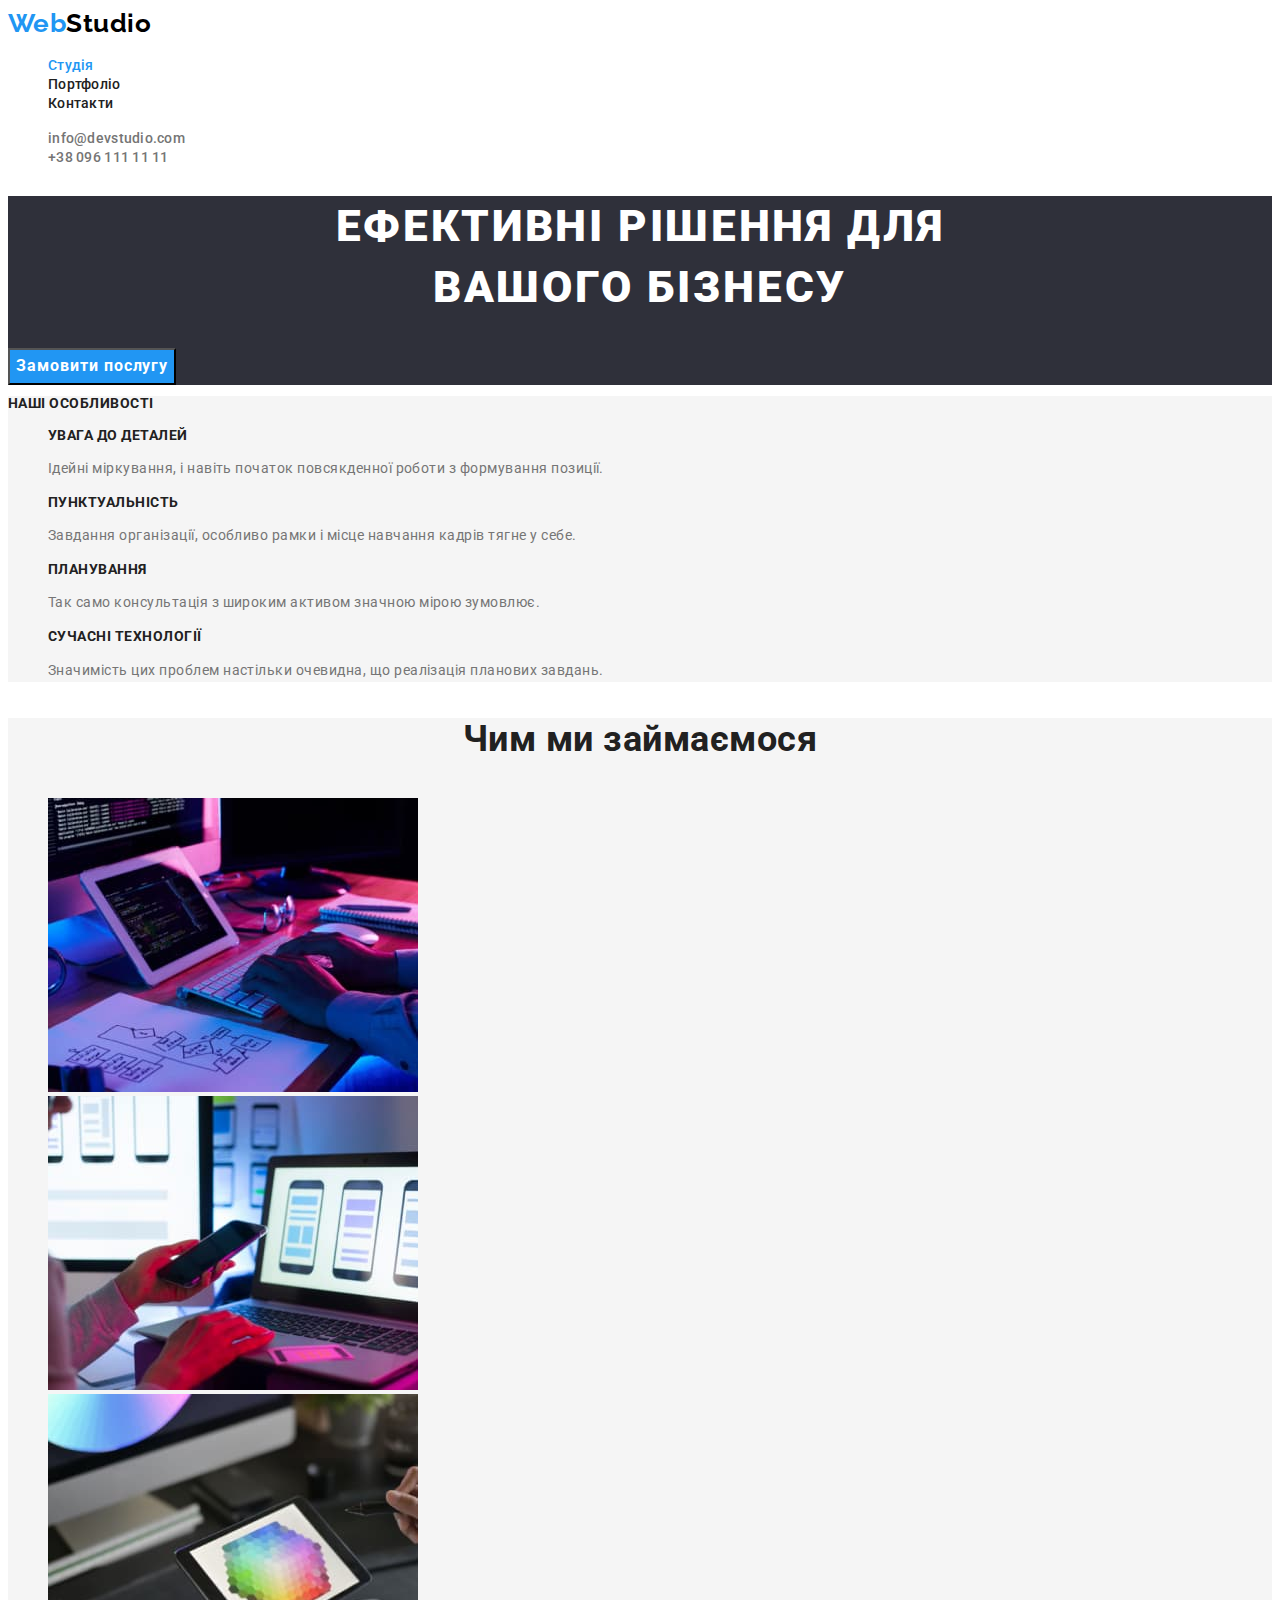
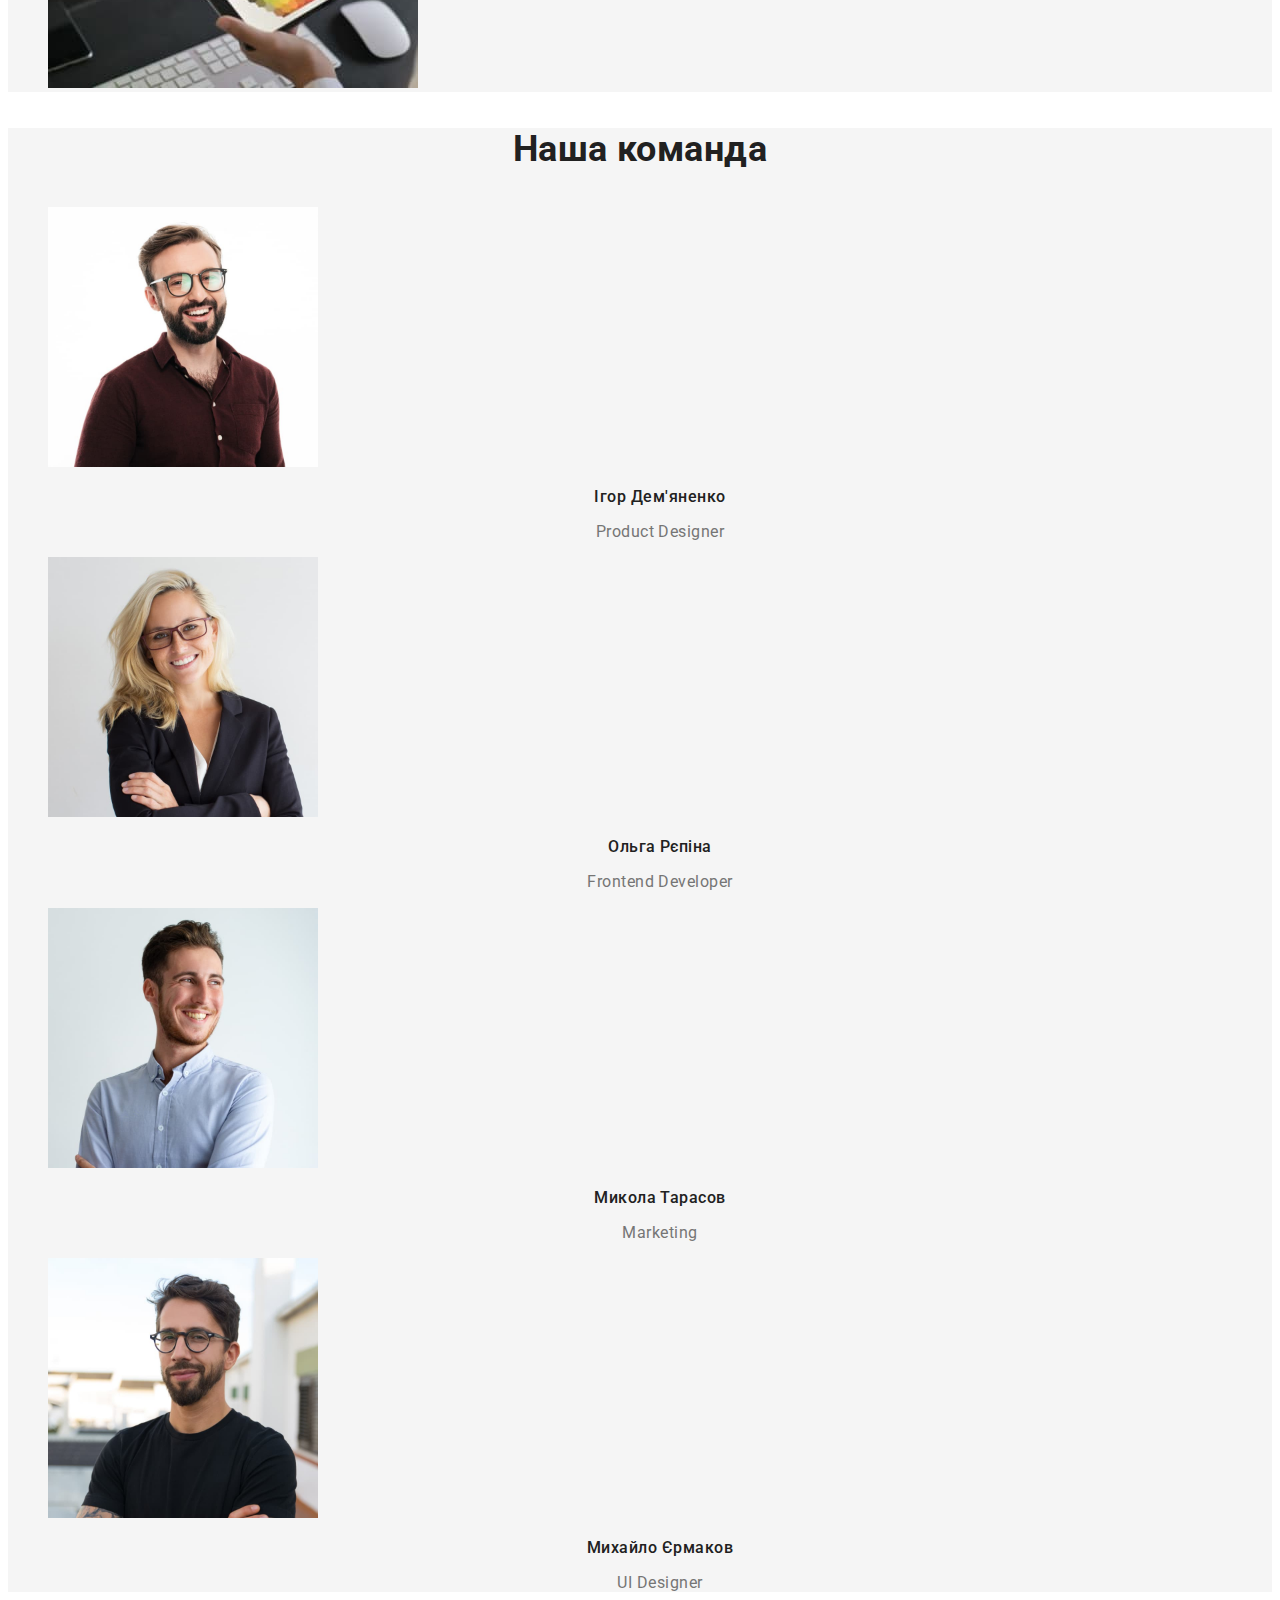
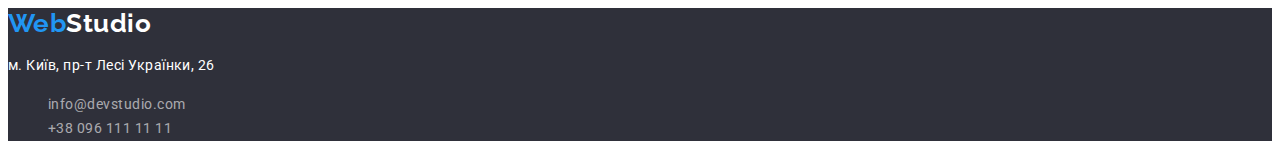
<file: index.html>
<!DOCTYPE html>
<html lang="uk">
<head>
    <meta charset="UTF-8">
    <meta http-equiv="X-UA-Compatible" content="IE=edge">
    <meta name="viewport" content="width=device-width, initial-scale=1.0">
    <title>Document</title> <link rel="stylesheet" href="./css/styles.css">
    <link rel="preconnect" href="https://fonts.googleapis.com">
    <link rel="preconnect" href="https://fonts.gstatic.com" crossorigin>
    <link href="https://fonts.googleapis.com/css2?family=Raleway:wght@700&family=Roboto:wght@400;500;700;900&display=swap"
    rel="stylesheet">
</head>
<body>

    <!-- "Шапка" сторінки Студія -->

 <header class="page-header">
    <nav class="nav">

        <!-- Логотип -->

    <a href="" class="logo-web">
        Web<span class="logo-studio">Studio</span>
    </a>
      
    <!-- Контакти -->

    <ul>
        <li><a href="./index.html" class="current">Студія</a></li>
        <li><a href="./portfolio.html" class="current-title">Портфоліо</a></li>
        <li><a href="" class="contacts">Контакти</a></li>
        
    </ul>
 </nav>
    <ul>
        <li><a href="mailto:info@devstudio.com" class="current-contacts">info@devstudio.com</a></li>
        <li><a href="tel:+380961111111" class="current-contacts">+38 096 111 11 11</a></li>
    </ul>
 </header>

 <!-- Основний контент сторінки Студія -->

<main>
    <section class="hero">
        <h1 class="hero-title">ЕФЕКТИВНІ РІШЕННЯ ДЛЯ <br/> ВАШОГО БІЗНЕСУ</h1>
        <button type="button" class="button-primary">Замовити послугу</button>
    </section>
     <section class="section">
    <h2 class="section-title">Наші особливості</h2>
        <ul>
        <li>
    <h3 class="section-title"> УВАГА ДО ДЕТАЛЕЙ </h3>
    <p class="section-title-text">Ідейні міркування, і навіть початок повсякденної роботи з формування позиції.</p>
</li>
<li>
        <h3 class="section-title">ПУНКТУАЛЬНІСТЬ</h3>
    <p class="section-title-text">Завдання організації, особливо рамки і місце навчання кадрів тягне у себе.</p>
</li>
<li>
    <h3 class="section-title">ПЛАНУВАННЯ</h3>
    <p class="section-title-text">Так само консультація з широким активом значною мірою зумовлює.</p>
</li>
<li>
    <h3 class="section-title">СУЧАСНІ ТЕХНОЛОГІЇ</h3>
    <p class="section-title-text">Значимість цих проблем настільки очевидна, що реалізація планових завдань.</p>
</li>
</ul>
 </section>
 <section class="section">
    <h3 class="section-headline">Чим ми займаємося</h3>
    <ul>
        <li>
            <img src="./images/Comp.jpg" alt="Робота за коп'ютером" width="370"/>
        </li>
        <li>
            <img src="./images/Phone.jpg" alt="Робота з телефоном" width="370"/>
        </li>
        <li>
            <img src="./images/Tablet.jpg" alt="Робота на планшеті" width="370"/>
        </li>
    </ul>
 </section>
 <section class="section">
    <h3 class="section-headline">Наша команда</h3>
    <ul>
        <li>
            <img src="./images/Ihor.jpg" alt="Ігор Дем'яненко" width="270"/>
            <h3 class="section-subtitle">Ігор Дем'яненко</h3>
            <p class="section-text" lang="en"> Product Designer</p>
        </li>
        <li>
            <img src="./images/Olga.jpg" alt="Ольга Рєпіна" width="270"/>
            <h3 class="section-subtitle">Ольга Рєпіна</h3>
            <p class="section-text" lang="en">Frontend Developer</p>
        </li>
        <li>
            <img src="./images/Mykola.jpg" alt="Микола Тарасов" width="270"/>
            <h3 class="section-subtitle">Микола Тарасов</h3>
            <p class="section-text" lang="en">Marketing</p>
        </li>
        <li>
            <img src="./images/Mykhailo.jpg" alt="Михайло Єрмаков" width="270"/>
            <h3 class="section-subtitle">Михайло Єрмаков</h3>
            <p class="section-text" lang="en">UI Designer</p>
        </li>
    </ul>
</section>
</main>

<!-- "Підвал" сторінки Студія -->

 <footer class="page-footer">
    <a href="" class="logo-web">
        Web<span class="logo-studio-text">Studio</span>
    </a>
    <address>
        <p class="address-text">м. Київ, пр-т Лесі Українки, 26</p>
        <ul>
        <li><a href="mailto:info@devstudio.com" class="items-contacts">info@devstudio.com</a></li>
        <li><a href="tel:+380961111111" class="items-contacts">+38 096 111 11 11</a></li>
    </ul>
    </address>
 </footer>
  </body>
</html>
</file>
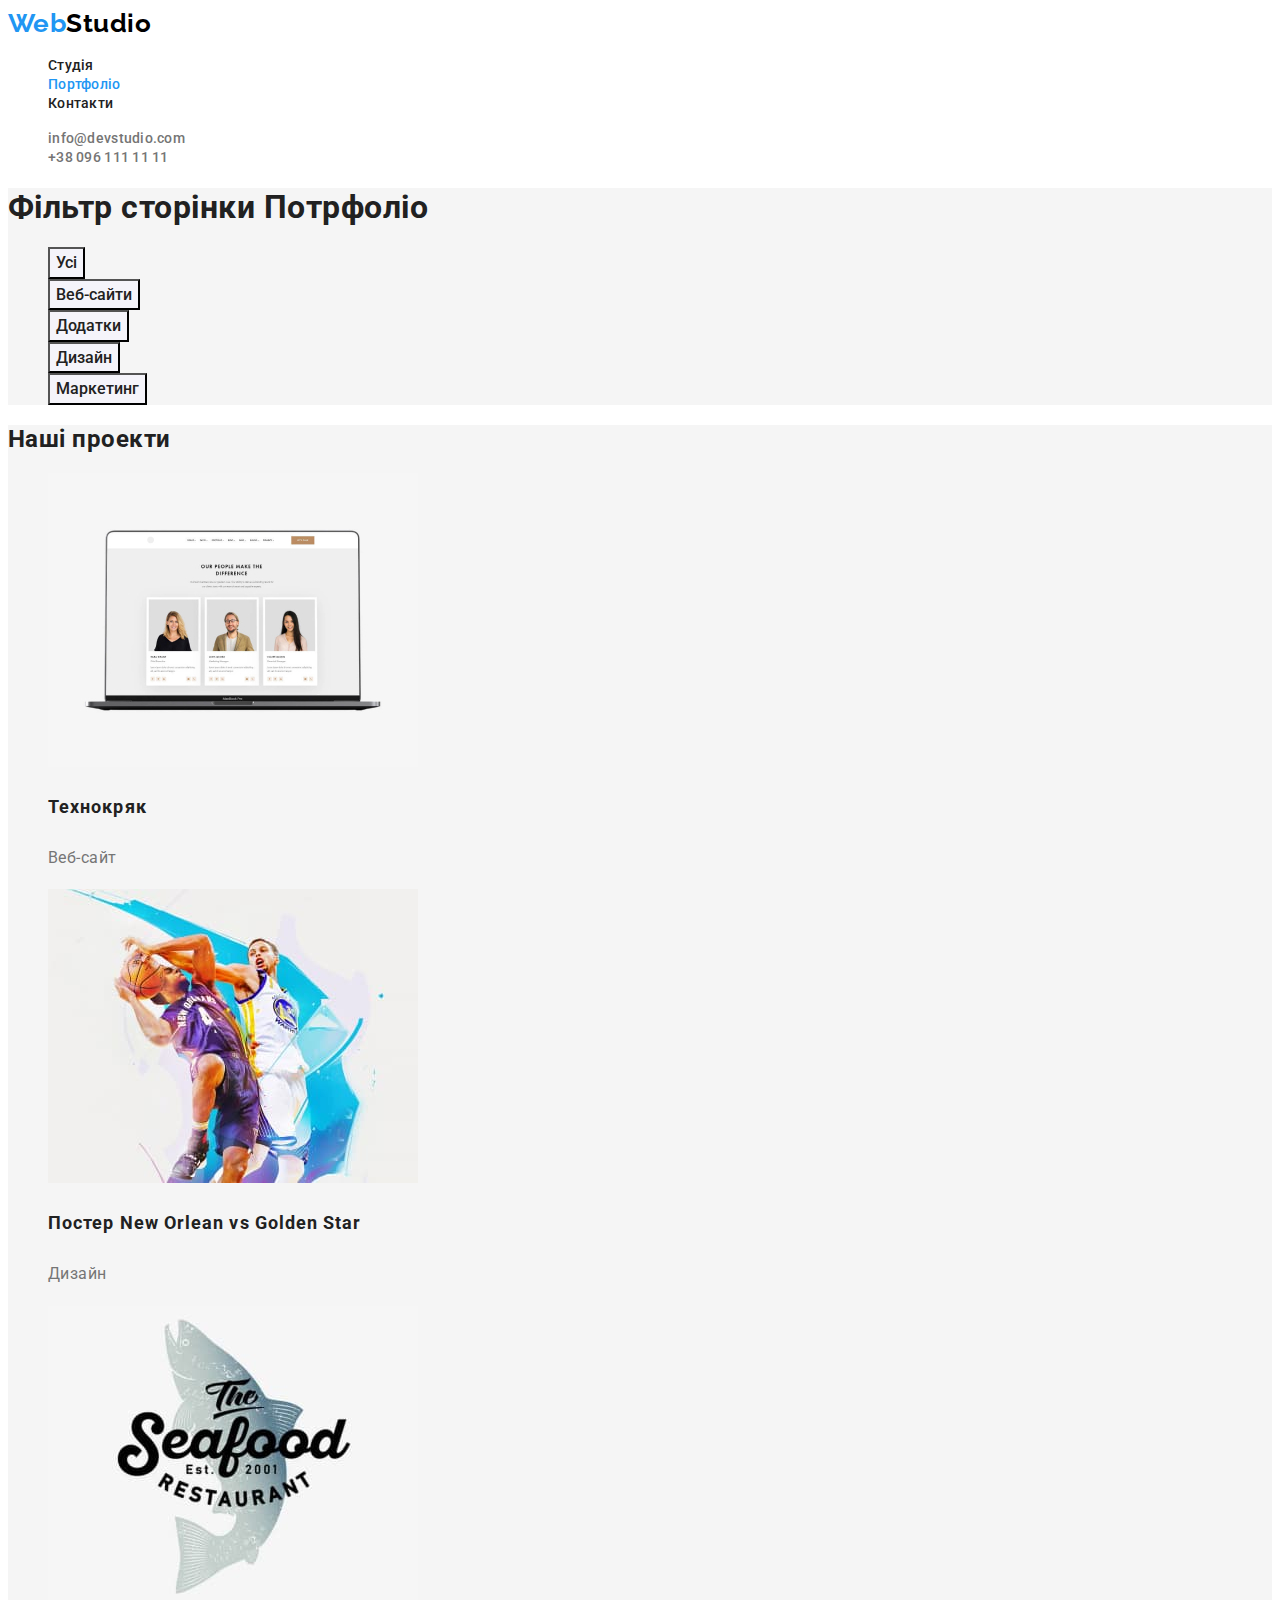
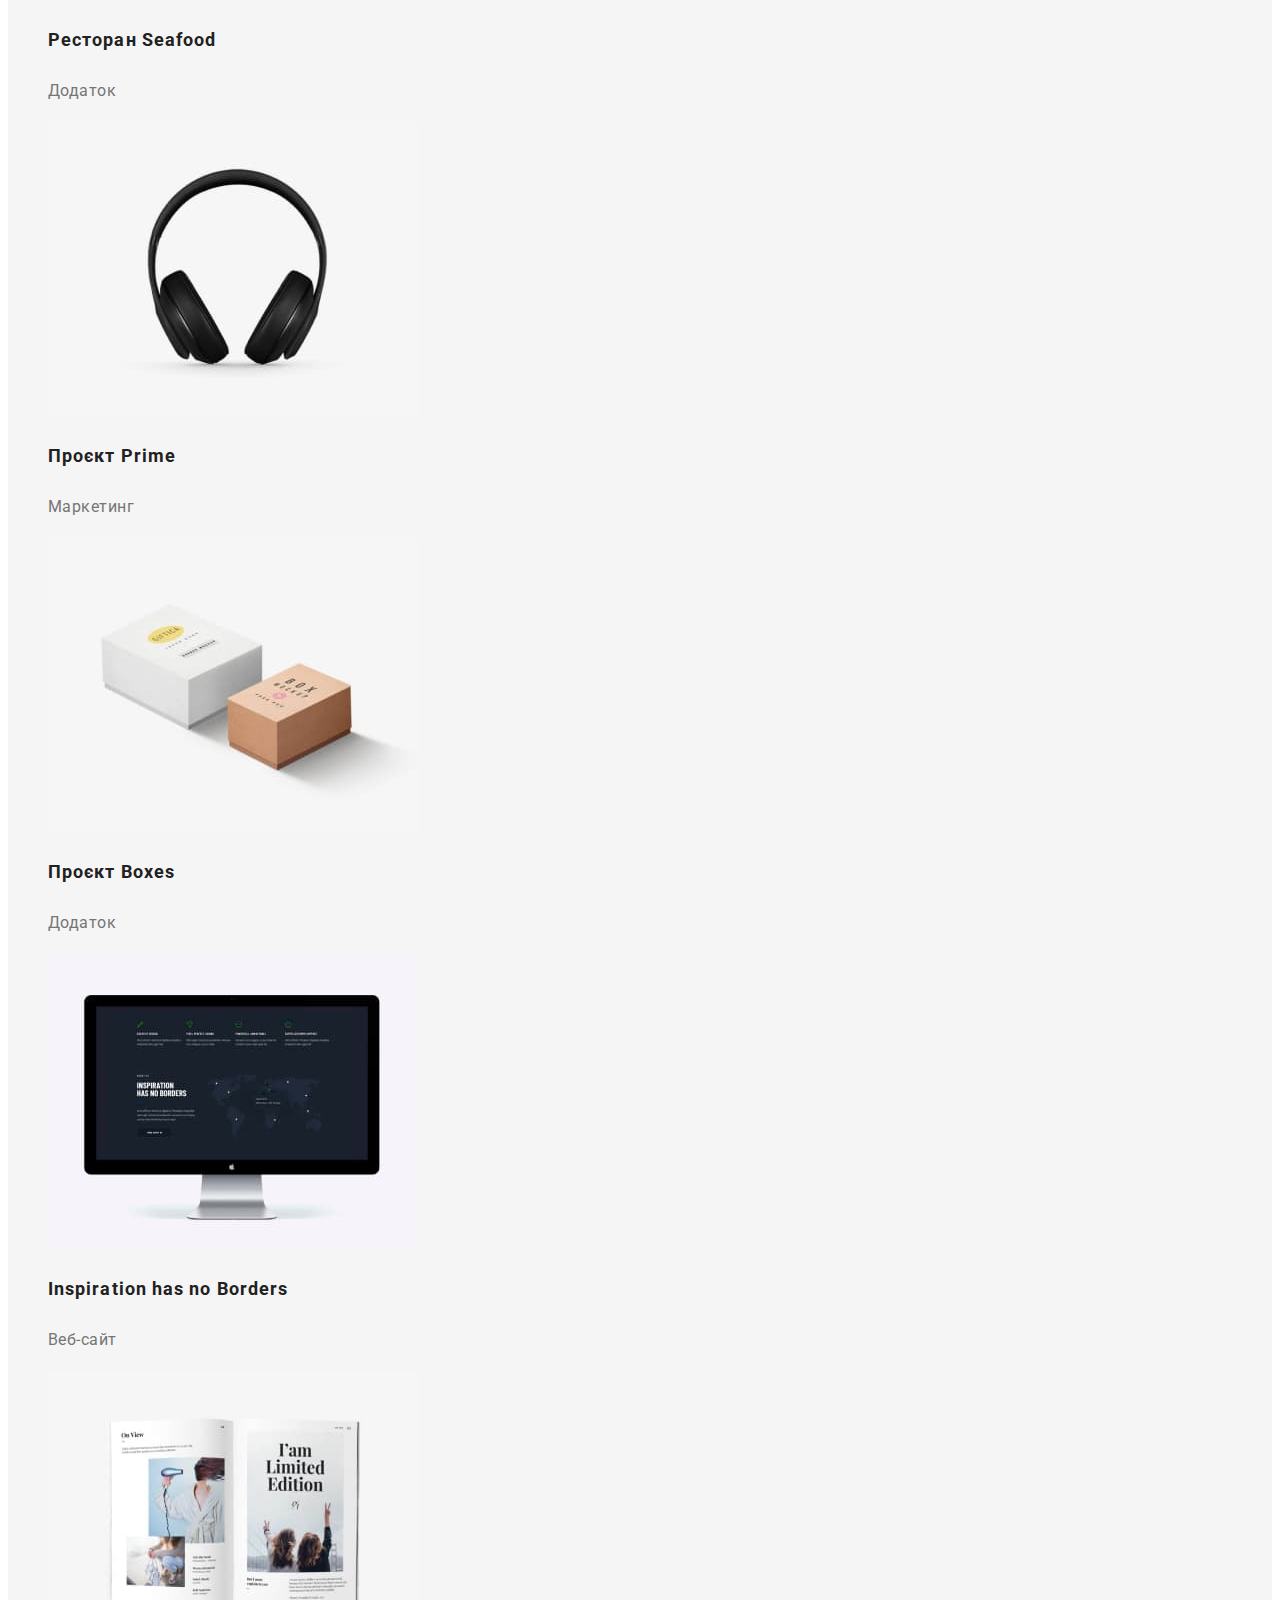
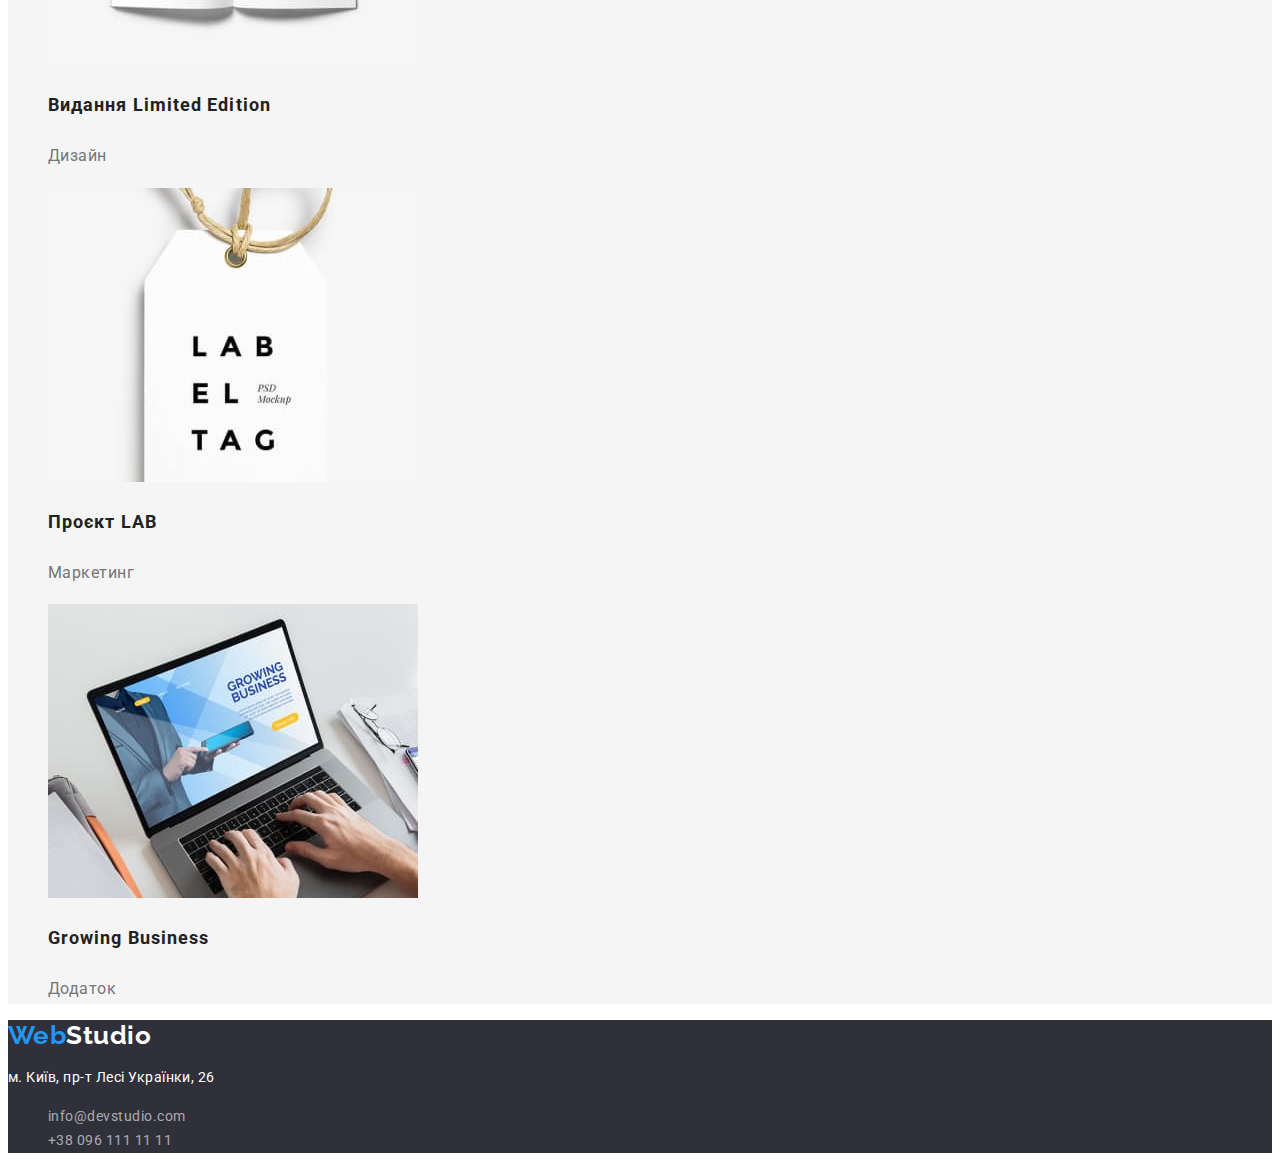
<file: portfolio.html>
<!DOCTYPE html>
<html lang="uk">

<head>
    <meta charset="UTF-8">
    <meta http-equiv="X-UA-Compatible" content="IE=edge">
    <meta name="viewport" content="width=device-width, initial-scale=1.0">
    <title>Document</title>
    <link rel="stylesheet" href="./css/styles.css">
    <link rel="preconnect" href="https://fonts.googleapis.com">
    <link rel="preconnect" href="https://fonts.gstatic.com" crossorigin>
    <link href="https://fonts.googleapis.com/css2?family=Raleway:wght@700&family=Roboto:wght@400;500;700;900&display=swap"
    rel="stylesheet">
</head>

<body>

    <!-- "Шапка" сторінки Портфоліо  -->

    <header class="page-header">
        <nav class="nav">
            <!--Логотип-->
            <a href="" class="logo-web">
                Web<span class="logo-studio">Studio</span>
            </a>
            <!--Контакти-->
            <ul>
                <li><a href="./index.html" class="current-title">Студія</a></li>
                <li><a href="./portfolio.html" class="current">Портфоліо</a></li>
                <li><a href="" class="contacts" >Контакти</a></li>

            </ul>
        </nav>
        <ul>
            <li><a href="mailto:info@devstudio.com" class="current-contacts">info@devstudio.com</a></li>
            <li><a href="tel:+380961111111" class="current-contacts">+38 096 111 11 11</a></li>
        </ul>
    </header>
    <main>
        <!--Основний контент сторінки Портфоліо-->
        <section class="section">
            <h1>Фільтр сторінки Потрфоліо</h1>
            <ul>
                <li> <button class="button" type="button">Усі</button></li>
                <li> <button class="button" type="button">Веб-сайти</button></li>
                <li> <button class="button" type="button">Додатки</button></li>
                <li> <button class="button" type="button">Дизайн</button></li>
                <li> <button class="button" type="button">Маркетинг</button></li>
            </ul>
        </section>
        <section class="section">
            <h2>Наші проекти</h2>
            <ul>
                <li>
                    <img src="./images/three-differens-people.jpg" alt="Троє різних людей" width="370"/>
                    <h3 class="section-caption">Технокряк</h3>
                    <p class="section-paragraph">Веб-сайт</p>
                </li>
                <li>
                    <img src="./images/basketball.jpg" alt="Баскетбол" width="370"/>
                    <h3 class="section-caption">Постер New Orlean vs Golden Star</h3>
                    <p class="section-paragraph">Дизайн</p>
                </li>
                <li>
                    <img src="./images/restaurant.jpg" alt="Ресторан" width="370"/>
                    <h3 class="section-caption">Ресторан Seafood</h3>
                    <p class="section-paragraph">Додаток</p>
                </li>
                <li>
                    <img src="./images/headphone.jpg" alt="Навушники" width="370"/>
                    <h3 class="section-caption">Проєкт Prime</h3>
                    <p class="section-paragraph">Маркетинг</p>
                </li>
                <li>
                    <img src="./images/boxes.jpg" alt="Коробки" width="370"/>
                    <h3 class="section-caption">Проєкт Boxes</h3>
                    <p class="section-paragraph">Додаток</p>
                </li>
                <li>
                    <img src="./images/screen.jpg" alt="Екран" width="370"/>
                    <h3 lang="en" class="section-caption">Inspiration has no Borders</h3>
                    <p class="section-paragraph">Веб-сайт</p>
                </li>
                <li>
                    <img src="./images/book.jpg" alt="Книжка" width="370"/>
                    <h3 class="section-caption">Видання Limited Edition</h3>
                    <p class="section-paragraph">Дизайн</p>
                </li>
                <li>
                    <img src="./images/tag.jpg" alt="Бірка" width="370"/>
                    <h3 class="section-caption">Проєкт LAB</h3>
                    <p class="section-paragraph">Маркетинг</p>
                </li>
                <li>
                    <img src="./images/notebook.jpg" alt="Ноутбук" width="370"/>
                    <h3  lang="en" class="section-caption">Growing Business</h3>
                    <p class="section-paragraph">Додаток</p>
                </li>
            </ul>
        </section>
    </main>

    <!-- "Підвал" сторінки Портфоліо -->

    <footer class="page-footer">
        <a href="" class="logo-web">
            Web<span class="logo-studio-text">Studio</span>
        </a>
        <address>
            <p class="address-text">м. Київ, пр-т Лесі Українки, 26</p>
            <ul>
                <li><a href="mailto:info@devstudio.com" class="items-contacts">info@devstudio.com</a></li>
                <li><a href="tel:+380961111111" class="items-contacts">+38 096 111 11 11</a></li>
            </ul>
        </address>
    </footer>
</body>

</html>
</file>
<file: css/styles.css>
:root {
    --brand-color: #2F303A;
    --brand-bg-color: #F5F5F5;
    --accent-color: #2196F3;
    --primary-text-color: #FFFFFF;
    --title-text-color: #212121;
    --secondary-text-color: #757575;
    --footer-text-color: rgba(255, 255, 255, 0.6);
    --logo-text-color: #000;
}

/* Скидання налаштувань */
ul {
    list-style: none;
}
a {
    text-decoration: none;
}

body {
    background-color: --brand-bg-color;
    color: var(--title-text-color);
    font-family: 'Roboto', 'sans-serif';
    letter-spacing: 0.03em;
}

/* Шапка */
.page-header {
    background-color: var(--primary-text-color);
}

/* логотип */

.logo-web {
    color: var(--accent-color);
    Font-family: 'Raleway';
    font-weight: 700;
    font-size: 26px;
    line-height: 1.2;
    }
          
.logo-studio {color: var(--logo-text-color);
    Font-family: 'Raleway';
    font-weight: 700;
    font-size: 26px;
    line-height: 1.2;
    }

/* Контакти */

.current-title {color: var(--title-text-color);
    font-weight: 500;
    font-size: 14px;
    line-height: 1.1;
    letter-spacing: 0.02em;
    }
.current-title:hover, 
.current-title :focus{
   color: var(--accent-color)
   }

.current-contacts {
    color: var(--secondary-text-color);
    font-weight: 500;
    font-size: 14px;
    line-height: 1.2px;
    letter-spacing: 0.02em;
}
.current-contacts:hover,
.current-contacts:focus {
    color:var(--accent-color)
}
    
   .nav a.current {
    color: var(--accent-color);
    font-weight: 500;
    font-size: 14px;
    line-height: 1.1;
    letter-spacing: 0.02em;
    }
    
    

.contacts {
    color: var(--title-text-color);
    font-weight: 500;
    font-size: 14px;
    line-height: 1.1;
    letter-spacing: 0.02em;
}
.contacts:hover {
    color: var(--accent-color)
}

/* Основний контент сторінки Студія*/

.hero {
  background-color: var(--brand-color);
 }
 .hero-title {
    color: var(--primary-text-color);
    font-weight: 900;
    font-size: 44px;
    line-height: 1.4;
    text-align: center;
    letter-spacing: 0.06em;
    text-transform: uppercase;
 }

/* Кнопка  */

.button-primary {
    background-color: var(--accent-color);
    color: var(--primary-text-color);
    font-family: inherit;
    font-weight: 700;
    font-size: 16px;
    line-height: 1.9;
    letter-spacing: 0.06em;
}

 .section-title {
    font-weight: 700;
    font-size: 14px;
    line-height: 1.1;
    text-transform: uppercase;
 }

 .section-headline {
    font-weight: 700;
    font-size: 36px;
    line-height: 1.2;
    text-align: center;
}

 .section-subtitle {
    font-weight: 500;
    font-size: 16px;
    line-height: 1.2;
    text-align: center;
    }

 .section-title-text {
    color: var(--secondary-text-color);
    
    font-size: 14px;
    line-height: 1.7;
   
 }  

   .section-text {
    color: var(--secondary-text-color);
    font-size: 16px;
    line-height: 1.2;
    text-align: center;
       }

/* Основний контент сторінки Портфоліо */

.section {
    background-color: #F5F5F5;
}

.button {
    background-color: #F5F4FA;
    color:var(--title-text-color);
    font-family: inherit;
    font-weight: 500;
    font-size: 16px;
    line-height: 1.6;
    text-align: center;
    cursor: pointer;
     }
.button:hover, .button:focus { color: var(--primary-text-color); background-color: var(--accent-color);
}

.section-caption {
    color: var(--title-text-color);
    font-weight: 700;
    font-size: 18px;
    line-height: 2;
    letter-spacing: 0.06em;

}

.section-paragraph {color: var(--secondary-text-color);
     
    font-size: 16px;
    line-height: 1.9;
    }


/* Підвал */

.page-footer {
  background-color: var(--brand-color);}

.logo-studio-text {
    color: var(--primary-text-color);
    font-family: 'Raleway';
    font-weight: 700;
    font-size: 26px;
    line-height: 1.2;
    
}

.address-text {color: var(--primary-text-color);
    font-style: normal;
    font-size: 14px;
    line-height: 1.7;
    }

.items-contacts {
    color: var(--footer-text-color);
    font-style: normal;
    font-size: 14px;
    line-height: 1.7;
     }
.items-contacts:hover, .items-contacts:focus {
  color: var(--accent-color);
}
</file>
